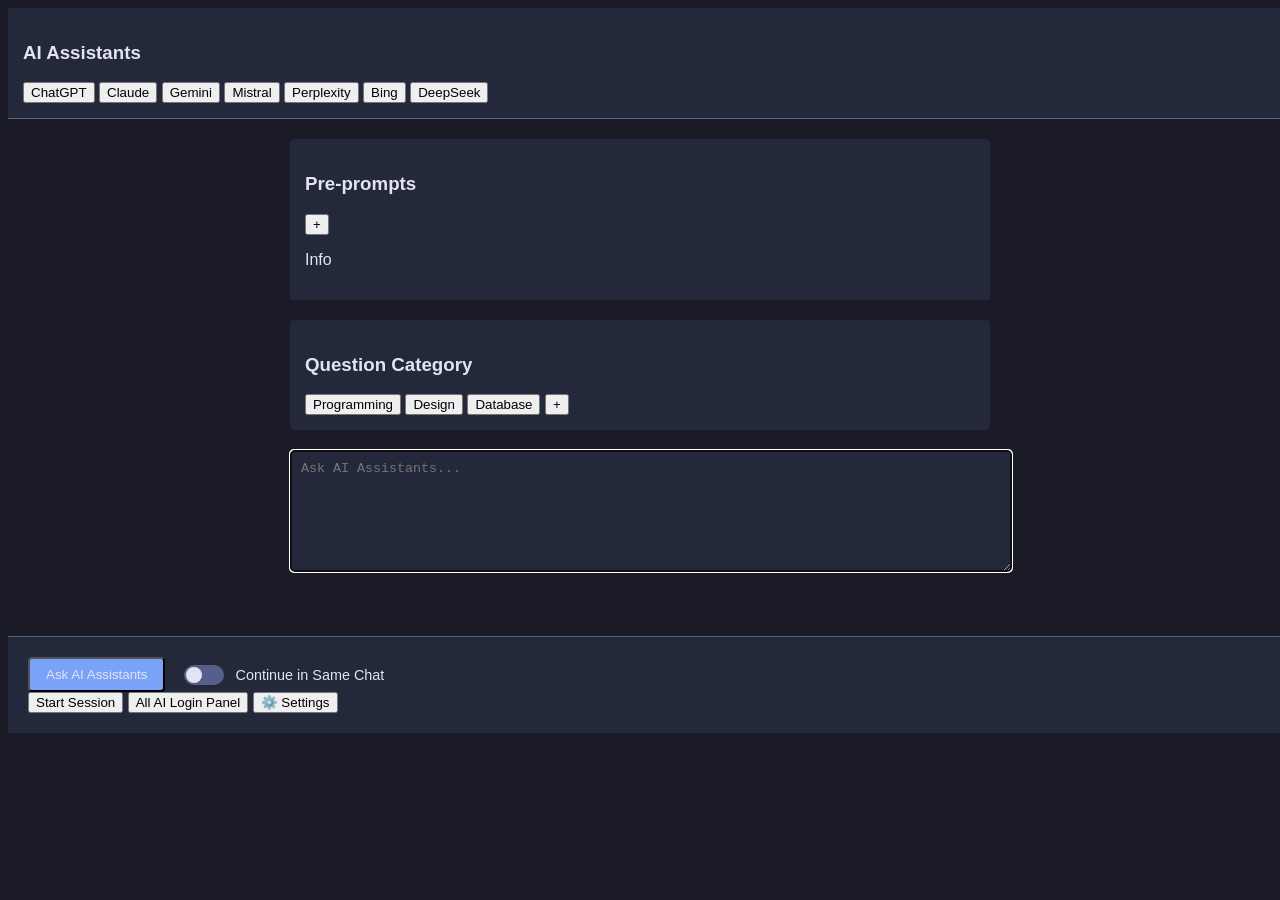
<file: index.html>
<!DOCTYPE html>
<html lang="en">

<head>
    <meta charset="UTF-8">
    <title>Multiple AI Assistants</title>
    <link rel="stylesheet" href="styles/base.css">
    <link rel="stylesheet" href="styles/components.css">
    <link rel="stylesheet" href="styles/utilities.css">
    <link rel="stylesheet" href="styles/layout.css">
    <link rel="stylesheet" href="styles/forms.css">
    <link rel="stylesheet" href="styles/animations.css">
    <link rel="stylesheet" href="styles/modal.css">
    <link rel="stylesheet" href="styles/session.css">
    <meta name="viewport" content="width=device-width, initial-scale=1.0">
    <link rel="icon" type="image/png" href="icons/icon_dark-48x48.png">
    <!-- HTML Meta Tags -->
    <title>Multiple AI Assistants</title>
    <meta name="description" content="You can prompt multiple AI Chatbots at once.">

    <!-- Facebook Meta Tags -->
    <meta property="og:url" content="https://far-se.github.io/Multiple-Chatbots/">
    <meta property="og:type" content="website">
    <meta property="og:title" content="Multiple AI Assistants">
    <meta property="og:description" content="You can prompt multiple AI Chatbots at once.">
    <meta property="og:image" content="https://far-se.github.io/Multiple-Chatbots/preview.png">

    <!-- Twitter Meta Tags -->
    <meta name="twitter:card" content="summary_large_image">
    <meta property="twitter:domain" content="far-se.github.io">
    <meta property="twitter:url" content="https://far-se.github.io/Multiple-Chatbots/">
    <meta name="twitter:title" content="Multiple AI Assistants">
    <meta name="twitter:description" content="You can prompt multiple AI Chatbots at once.">
    <meta name="twitter:image" content="https://far-se.github.io/Multiple-Chatbots/preview.png">

    <!-- Meta Tags Generated via https://www.opengraph.xyz -->
</head>

<body>
    <main class="flex_center main">
        <div class="pico" id="mainBox">
            <!-- AI Assistant Buttons Section (Moved to top) -->
            <section class="assistant-buttons-section">
                <h3>AI Assistants</h3>
                <div id="chatButtons">
                    <button class="model-button" value="ChatGPT">ChatGPT</button>
                    <button class="model-button" value="Claude">Claude</button>
                    <button class="model-button" value="Gemini">Gemini</button>
                    <button class="model-button" value="Mistral">Mistral</button>
                    <button class="model-button" value="Perplexity">Perplexity</button>
                    <button class="model-button" value="Bing">Bing</button>
                    <button class="model-button" value="DeepSeek">DeepSeek</button>
                </div>
            </section>

            <!-- Main Content Section -->
            <section class="main-content">
                <!-- Pre-prompts Section -->
                <div class="preprompt-section">
                    <h3>Pre-prompts</h3>
                    <div class="preprompt-buttons">
                        <!-- Pre-prompt buttons will be added here by JavaScript -->
                        <button class="outline add-prompt-button" id="addPrompt">
                            <span>+</span>
                        </button>
                    </div>
                    <p class="info"><span data-tooltip="=">Info</span></p>
                </div>

                <!-- Category/Topics Section -->
                <div class="category-section">
                    <h3>Question Category</h3>
                    <div class="category-buttons">
                        <!-- Category buttons will be added here by JavaScript -->
                        <button class="outline category-button" data-category="Programming">Programming</button>
                        <button class="outline category-button" data-category="Design">Design</button>
                        <button class="outline category-button" data-category="Database">Database</button>
                        <button class="outline add-category-button" id="addCategory">
                            <span>+</span>
                        </button>
                    </div>
                </div>

                <div class="mainContainer">
                    <article class="shadow1">
                        <textarea autofocus name="query" id="query" placeholder="Ask AI Assistants..."
                            aria-label="Ask AI Assistants..." cols="50"></textarea>
                    </article>
                </div>

                <div class="websiteVisible">
                    <p class="small" id="geminiInfo" style="display:none; zoom:0.6">
                        <a href="https://gist.github.com/Far-Se/565b4668886732fec16b8b41afdd3048" target="_blank">
                            Gemini Tampermonkey Script
                        </a>
                    </p>
                </div>
            </section>

            <!-- Bottom Ask Button Section -->
            <section class="bottom-section">
                <div class="ask-container">
                    <button id="askButton" class="mainAsk btn btn-primary">Ask AI Assistants</button>
                    <label class="toggle-container">
                        <input type="checkbox" id="sameChatToggle" />
                        <span class="toggle-label">Continue in Same Chat</span>
                    </label>
                </div>
                <div class="button-group">
                    <button id="startSession" class="primary-button">Start Session</button>
                    <button id="allAiLoginPanel" class="primary-button">All AI Login Panel</button>
                    <button id="settingsButton" class="primary-button settings-button">
                        <span>⚙️ Settings</span>
                    </button>
                </div>
            </section>
        </div>
    </main>

    <!-- Edit Modal -->
    <div class="pico">
        <dialog id="edit-modal">
            <article>
                <header>
                    <p><strong>✒ Edit Predefined Prompt</strong></p>
                    <button aria-label="Close" class="closeEvent" rel="prev" data-target="edit-modal"></button>
                </header>
                <div class="modal-content">
                    <div class="input-group">
                        <label for="promptName">Name:</label>
                        <input type="text" id="promptName" name="promptName" placeholder="Prompt Name" aria-label="Prompt Name" autocomplete="off">
                    </div>
                    <div class="input-group">
                        <label for="prompt">Prompt:</label>
                        <textarea name="prompt" id="prompt" placeholder="You are a very smart AI Assistant and..." aria-label="Prompt Placehoder"></textarea>
                    </div>
                </div>
                <footer class="modal-actions">
                    <div class="button-group">
                        <button class="outline secondary" id="deletePrompt" data-target="edit-modal">Delete</button>
                        <div class="right-buttons">
                            <button class="outline secondary closeEvent" data-target="edit-modal">Cancel</button>
                            <button class="primary" id="savePrompt" data-target="edit-modal">Save</button>
                        </div>
                    </div>
                </footer>
            </article>
        </dialog>
    </div>

    <!-- Settings Modal -->
    <div class="pico">
        <dialog id="settings-modal">
            <article>
                <header>
                    <p><strong>⚙️ Settings</strong></p>
                    <button class="modal-close-btn" aria-label="Close">×</button>
                </header>
                <div class="settings-content">
                    <div class="settings-section collapsible">
                        <div class="section-header">
                            <h3>General Settings</h3>
                            <span class="toggle-icon">▼</span>
                        </div>
                        <div class="section-content">
                            <div class="settings-options">
                                <label class="setting-item">
                                    <input type="checkbox" name="ctrlEnter" id="ctrlEnter" />
                                    <span>Submit by Ctrl + Enter</span>
                                </label>
                                <label class="setting-item">
                                    <input type="checkbox" name="useSameChat" id="useSameChat" />
                                    <span>Continue in Same Chat</span>
                                </label>
                                <label class="setting-item extVisisble">
                                    <input type="checkbox" name="compactTheme" id="compactTheme" />
                                    <span>Compact Theme</span>
                                </label>
                                <label class="setting-item">
                                    <input type="checkbox" id="darkModeToggle" name="darkMode" />
                                    <span>Dark Mode</span>
                                </label>
                                <label class="setting-item extVisisble">
                                    <span>Shortcut:</span>
                                    <a data-tooltip="Change Shortcut" id="shortcutEditor" href="#">Alt+Q</a>
                                </label>
                            </div>
                        </div>
                    </div>

                    <div class="settings-section collapsible">
                        <div class="section-header">
                            <h3>Bot Management</h3>
                            <span class="toggle-icon">▼</span>
                        </div>
                        <div class="section-content">
                            <div id="botList"></div>
                            <div class="botListActions">
                                <button id="resetBots" class="outline">Reset Bots To Default</button>
                                <button id="addNewBot" class="primary">Add New Bot</button>
                            </div>
                        </div>
                    </div>

                    <div class="settings-section collapsible">
                        <div class="section-header">
                            <h3>User Guide</h3>
                            <span class="toggle-icon">▼</span>
                        </div>
                        <div class="section-content">
                            <p>Welcome to the User Guide for Multiple AI Assistants. Here are some tips to help you get started:</p>
                            <ul>
                                <li>Use the predefined prompts to quickly get started with common queries.</li>
                                <li>Customize your AI assistants by enabling or disabling them in the Bot Management section.</li>
                                <li>Save your session by clicking the "Start Session" button and entering a session name.</li>
                                <li>Access your query history in the Query History section.</li>
                            </ul>
                        </div>
                    </div>

                    <!-- Add new Session Management section -->
                    <div class="settings-section collapsible">
                        <div class="section-header">
                            <h3>Session Management</h3>
                            <span class="toggle-icon">▼</span>
                        </div>
                        <div class="section-content">
                            <div class="session-controls">
                                <!-- Create New Session -->
                                <div class="input-group">
                                    <label for="sessionName">Session Name:</label>
                                    <input type="text" id="sessionName" placeholder="e.g., JavaScript Tutorial 2024-01-20">
                                </div>
                                <div class="input-group">
                                    <label for="sessionCategory">Category:</label>
                                    <select id="sessionCategory">
                                        <option value="">Select Category</option>
                                        <option value="learning">Learning</option>
                                        <option value="project">Project</option>
                                        <option value="meeting">Meeting</option>
                                        <option value="other">Other</option>
                                    </select>
                                </div>
                                <button class="primary" id="createSession">Create New Session</button>
                            </div>
                            
                            <!-- Export Options -->
                            <div class="export-controls">
                                <h4>Export Options</h4>
                                <div class="button-group">
                                    <button class="outline" id="exportTxt">Export as TXT</button>
                                    <button class="outline" id="exportPdf">Export as PDF</button>
                                </div>
                            </div>
                            
                            <!-- Session History -->
                            <div class="session-history">
                                <h4>Recent Sessions</h4>
                                <div id="sessionList" class="session-list">
                                    <!-- Sessions will be populated here -->
                                </div>
                            </div>
                        </div>
                    </div>
                </div>
                <footer>
                    <button class="primary" id="saveSettings" data-target="settings-modal">Save Changes</button>
                    <div class="made-with-love">Made with ❤️ by not_abhay</div>
                </footer>
            </article>
        </dialog>
    </div>

    <!-- Add Prompt Modal -->
    <div class="pico">
        <dialog id="add-prompt-modal">
            <article>
                <header>
                    <p><strong>Add Prompt</strong></p>
                    <button class="modal-close-btn" aria-label="Close">×</button>
                </header>
                <div class="modal-content">
                    <div class="input-group">
                        <input type="text" id="newPromptTitle" placeholder="Title" autocomplete="off">
                    </div>
                    <div class="input-group">
                        <textarea id="newPromptText" placeholder="Enter prompt instructions..." rows="3"></textarea>
                    </div>
                </div>
                <footer class="modal-actions">
                    <div class="button-group">
                        <button class="primary" id="saveNewPrompt">Save</button>
                    </div>
                </footer>
            </article>
        </dialog>
    </div>

    <script src="pico.modal.js"></script>
    <script src="script.js"></script>
</body>

</html>
</file>
<file: styles/base.css>
:root {
    --textColor: #E2E4F3;
    --textColor2: #A8B0CF;
    --color1: #1A1B26;
    --color2: #24283B;
    --color3: #565F89;
    --accent1: #7AA2F7;
    --accent2: #BB9AF7;
}

/* Base Styles */
body {
    background-color: var(--color1);
    color: var(--textColor);
    min-width: 600px;
    font-family: Arial, sans-serif;
    text-rendering: optimizeLegibility;
    -webkit-font-smoothing: antialiased;
}
</file>
<file: styles/components.css>
/* Buttons */
.btn {
    padding: 8px 16px;
    border-radius: 4px;
    cursor: pointer;
    transition: all 0.2s ease;
}

.btn-primary {
    background: var(--accent1);
    color: var(--textColor);
}

.btn-outline {
    background: transparent;
    border: 1px solid var(--color3);
    color: var(--textColor);
}

/* Chat Buttons */
.chat_button {
    padding: 8px 16px;
    border: 1px solid var(--color3);
    transition: all 0.2s ease;
}

.chat_button:hover {
    background: #fff;
    color: #000;
}

.chat_button.disabled {
    background: #e74c3c;
    cursor: not-allowed;
}

/* Modal */
.modal {
    position: fixed;
    top: 50%;
    left: 50%;
    transform: translate(-50%, -50%);
    background: var(--color2);
    border-radius: 8px;
    border: 1px solid var(--color3);
    max-width: 400px;
    width: 90%;
}

.modal-header {
    padding: 15px;
    border-bottom: 1px solid var(--color3);
}

.modal-content {
    padding: 15px;
}

.modal-footer {
    padding: 15px;
    border-top: 1px solid var(--color3);
}

/* Session List */
.session-list {
    max-height: 200px;
    overflow-y: auto;
    border: 1px solid var(--color3);
    border-radius: 4px;
}

.session-item {
    padding: 10px;
    border-bottom: 1px solid var(--color3);
    display: flex;
    justify-content: space-between;
    align-items: center;
}

/* Settings Panel Styles */
.settings-section {
    background: var(--color2);
    border: 1px solid var(--color3);
    border-radius: 8px;
    margin-bottom: 15px;
    overflow: hidden;
}

.section-header {
    padding: 15px 20px;
    background: var(--color2);
    border-bottom: 1px solid var(--color3);
    cursor: pointer;
    display: flex;
    justify-content: space-between;
    align-items: center;
    transition: background-color 0.2s ease;
}

.section-header:hover {
    background: var(--color3);
}

.section-header h3 {
    margin: 0;
    font-size: 1.1em;
    color: var(--accent1);
    font-weight: 500;
}

.toggle-icon {
    color: var(--textColor);
    transition: transform 0.3s ease;
}

.settings-section.collapsed .toggle-icon {
    transform: rotate(-90deg);
}

.section-content {
    padding: 20px;
    background: var(--color2);
    transition: all 0.3s ease;
}

.settings-section.collapsed .section-content {
    display: none;
}

/* Settings Options */
.settings-options {
    display: flex;
    flex-direction: column;
    gap: 12px;
}

.setting-item {
    display: flex;
    align-items: center;
    gap: 12px;
    padding: 8px 0;
}

.setting-item input[type="checkbox"] {
    width: 18px;
    height: 18px;
    margin: 0;
}

.setting-item span {
    color: var(--textColor);
    font-size: 0.95em;
}

/* Ask Container Styles */
.ask-container {
    display: flex;
    align-items: center;
    gap: 15px;
}

/* Toggle Container Styles */
.toggle-container {
    display: flex;
    align-items: center;
    gap: 8px;
    cursor: pointer;
}

.toggle-container input[type="checkbox"] {
    position: relative;
    width: 40px;
    height: 20px;
    appearance: none;
    background: var(--color3);
    border-radius: 10px;
    cursor: pointer;
    transition: all 0.3s ease;
}

.toggle-container input[type="checkbox"]::before {
    content: '';
    position: absolute;
    width: 16px;
    height: 16px;
    background: var(--textColor);
    border-radius: 50%;
    top: 2px;
    left: 2px;
    transition: all 0.3s ease;
}

.toggle-container input[type="checkbox"]:checked {
    background: var(--accent1);
}

.toggle-container input[type="checkbox"]:checked::before {
    left: 22px;
}

.toggle-label {
    color: var(--textColor);
    font-size: 0.9em;
}
</file>
<file: styles/utilities.css>
/* Layout */
.flex { display: flex; }
.flex-col { flex-direction: column; }
.flex-center {
    display: flex;
    justify-content: center;
    align-items: center;
}
.flex-between { justify-content: space-between; }

/* Spacing */
.gap-1 { gap: 0.25rem; }
.gap-2 { gap: 0.5rem; }
.gap-4 { gap: 1rem; }

/* Dimensions */
.w-full { width: 100%; }
.max-w-700 { max-width: 700px; }

/* Visual */
.rounded { border-radius: 4px; }
.border { border: 1px solid var(--color3); }

/* Animation */
.animate {
    transform: translateZ(0);
    backface-visibility: hidden;
}
</file>
<file: styles/layout.css>
/* Main Layout */
.main-content {
    display: flex;
    flex-direction: column;
    gap: 20px;
    width: 100%;
    max-width: 700px;
    margin: 0 auto;
    padding: 20px;
}

/* Sections */
.assistant-buttons-section {
    width: 100%;
    padding: 15px;
    background: var(--color2);
    border-bottom: 1px solid var(--color3);
}

.preprompt-section,
.category-section {
    padding: 15px;
    background: var(--color2);
    border-radius: 4px;
}

.bottom-section {
    width: 100%;
    padding: 20px;
    background: var(--color2);
    border-top: 1px solid var(--color3);
    margin-top: 20px;
}

/* Settings Sections */
.settings-section {
    margin-bottom: 10px;
    border: 1px solid var(--color3);
    border-radius: 4px;
    overflow: hidden;
}

.section-header {
    padding: 10px 15px;
    background: var(--color2);
    cursor: pointer;
}

.section-content {
    padding: 15px;
    transition: all 0.3s ease;
}
</file>
<file: styles/forms.css>
/* Input Styles */
.input-group {
    margin-bottom: 15px;
}

input[type="text"],
textarea,
select {
    width: 100%;
    padding: 10px;
    background: var(--color2);
    border: 1px solid var(--color3);
    color: var(--textColor);
    border-radius: 4px;
}

textarea {
    min-height: 100px;
    resize: vertical;
}

/* Checkbox Styles */
.setting-item {
    display: flex;
    align-items: center;
    gap: 12px;
    padding: 8px 0;
}

.setting-item input[type="checkbox"] {
    margin: 0;
}
</file>
<file: styles/animations.css>
/* Transitions */
.fade-enter {
    opacity: 0;
}

.fade-enter-active {
    opacity: 1;
    transition: opacity 200ms ease-in;
}

.fade-exit {
    opacity: 1;
}

.fade-exit-active {
    opacity: 0;
    transition: opacity 200ms ease-out;
}

/* Collapsible Animation */
.collapse-enter {
    max-height: 0;
    overflow: hidden;
}

.collapse-enter-active {
    max-height: 500px;
    transition: max-height 300ms ease-in;
}

/* Button Animations */
.btn:active {
    transform: scale(0.98);
}

.btn-primary:hover {
    transform: translateY(-1px);
    box-shadow: 0 2px 8px rgba(0, 0, 0, 0.2);
}
</file>
<file: styles/modal.css>
/* Modal Base */
.modal-wrapper {
    position: fixed;
    top: 0;
    left: 0;
    width: 100%;
    height: 100%;
    background: rgba(0, 0, 0, 0.5);
    display: flex;
    align-items: center;
    justify-content: center;
    z-index: 1000;
}

/* Modal Container */
.modal-container {
    background: var(--color1);
    border-radius: 8px;
    border: 1px solid var(--color3);
    width: 90%;
    max-width: 500px;
    position: relative;
}

/* Modal Header */
.modal-header {
    padding: 20px;
    border-bottom: 1px solid var(--color3);
    display: flex;
    justify-content: space-between;
    align-items: center;
}

.modal-header h3 {
    margin: 0;
    color: var(--accent1);
    font-size: 1.2em;
}

/* Close Button */
.modal-close-btn {
    position: absolute;
    top: 10px;
    right: 10px;
    width: 24px;
    height: 24px;
    border-radius: 50%;
    border: none;
    background: var(--color3);
    color: var(--textColor);
    display: flex;
    align-items: center;
    justify-content: center;
    cursor: pointer;
    transition: all 0.2s ease;
}

.modal-close-btn:hover {
    background: var(--accent1);
    transform: scale(1.1);
}

/* Modal Content */
.modal-content {
    padding: 15px;
    max-height: 70vh;
    overflow-y: auto;
}

/* Modal Footer */
.modal-footer {
    padding: 15px;
    border-top: 1px solid var(--color3);
    display: flex;
    justify-content: flex-end;
    gap: 10px;
}
</file>
<file: styles/session.css>
/* Session Controls */
.session-controls {
    margin-bottom: 20px;
}

/* Session List */
.session-list {
    max-height: 300px;
    overflow-y: auto;
    border: 1px solid var(--color3);
    border-radius: 4px;
}

.session-item {
    padding: 12px;
    border-bottom: 1px solid var(--color3);
    display: flex;
    justify-content: space-between;
    align-items: center;
    background: var(--color2);
    transition: background 0.2s ease;
}

.session-item:hover {
    background: var(--color3);
}

.session-info {
    flex: 1;
}

.session-name {
    font-weight: bold;
    color: var(--accent1);
    margin-bottom: 4px;
}

.session-date {
    font-size: 0.8em;
    color: var(--textColor2);
}

.session-actions {
    display: flex;
    gap: 8px;
}

/* Export Controls */
.export-controls {
    margin: 20px 0;
    padding: 15px 0;
    border-top: 1px solid var(--color3);
    border-bottom: 1px solid var(--color3);
}
</file>
